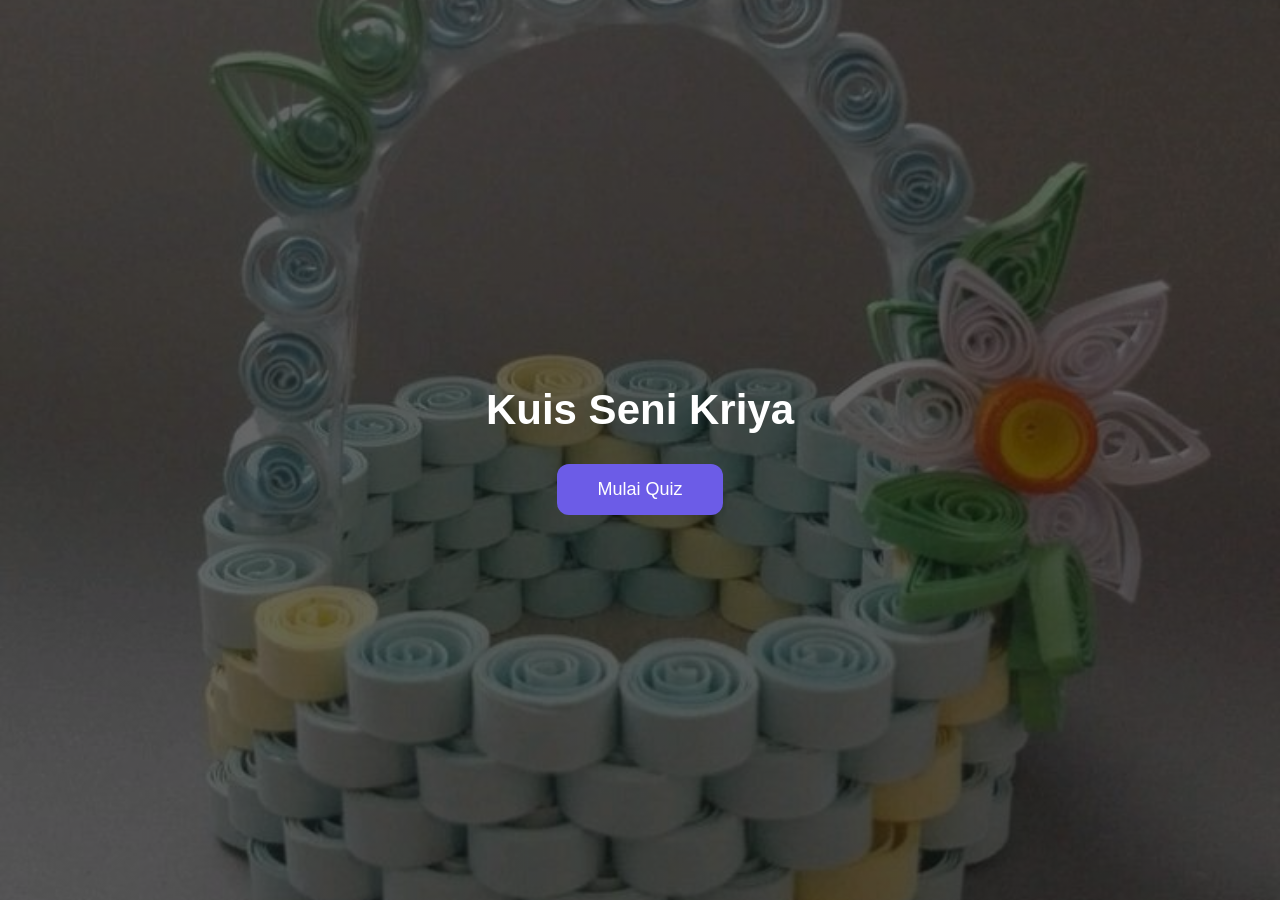
<file: index.html>
<!DOCTYPE html>
<html>
<head>
<meta charset="UTF-8">
<title>Kuis Seni Kriya</title>
<link rel="stylesheet" href="style.css">
</head>
<body>

<div class="screen active" id="startScreen">
  <h1>Kuis Seni Kriya</h1>
  <button onclick="startQuiz()">Mulai Quiz</button>
</div>

<div class="timer-wrapper">
  <svg width="100" height="100">
    <circle cx="50" cy="50" r="45"
      stroke="#eee"
      stroke-width="8"
      fill="none"/>
    <circle id="progressCircle"
      cx="50"
      cy="50"
      r="45"
      stroke="#ff4757"
      stroke-width="8"
      fill="none"
      stroke-dasharray="283"
      stroke-dashoffset="0"
      transform="rotate(-90 50 50)"/>
  </svg>
  <div id="timerText">30</div>
</div>

<div class="screen" id="quizScreen">
  <div class="container">
    <p id="passage"></p>
    <h2 id="question"></h2>
    <div id="options"></div>
    <p id="progress"></p>
  </div>
</div>

<div class="screen" id="resultScreen">
  <h1 id="finalScore"></h1>
  <button onclick="restartQuiz()">Main Lagi</button>
</div>

<script src="script.js"></script>
</body>
</html>
</file>
<file: style.css>
*{
margin:0;
padding:0;
box-sizing:border-box;
}

body{
font-family:'Poppins', sans-serif;
height:100vh;
background:
linear-gradient(rgba(0,0,0,0.6), rgba(0,0,0,0.6)),
url("1.jpg")
no-repeat center center fixed;
background-size:cover;
display:flex;
justify-content:center;
align-items:center;
color:white;
overflow:hidden;
}

.screen{
position:absolute;
width:100%;
height:100%;
display:flex;
flex-direction:column;
justify-content:center;
align-items:center;
opacity:0;
pointer-events:none;
transition:0.5s;
}

.screen.active{
opacity:1;
pointer-events:auto;
}

h1{
font-size:42px;
margin-bottom:30px;
}

button{
padding:15px 40px;
font-size:18px;
border:none;
border-radius:12px;
background:#6c5ce7;
color:white;
cursor:pointer;
transition:0.3s;
}

button:hover{
background:#4834d4;
transform:scale(1.05);
}

.container{
width:90%;
max-width:800px;
padding:40px;
border-radius:25px;
background:rgba(255,255,255,0.08);
backdrop-filter:blur(20px);
box-shadow:0 25px 60px rgba(0,0,0,0.5);
text-align:center;
}

#passage{
font-size:20px;
margin-bottom:25px;
line-height:1.7;
}

#question{
font-size:26px;
margin-bottom:25px;
}

#options button{
width:100%;
margin:10px 0;
}

.timer-wrapper{
position:fixed;
top:20px;
right:20px;
opacity:0;
transition:0.5s;
}

.timer-wrapper.active{
opacity:1;
}

#timerText{
position:absolute;
top:50%;
left:50%;
transform:translate(-50%,-50%);
font-weight:bold;
font-size:28px;
}
</file>
